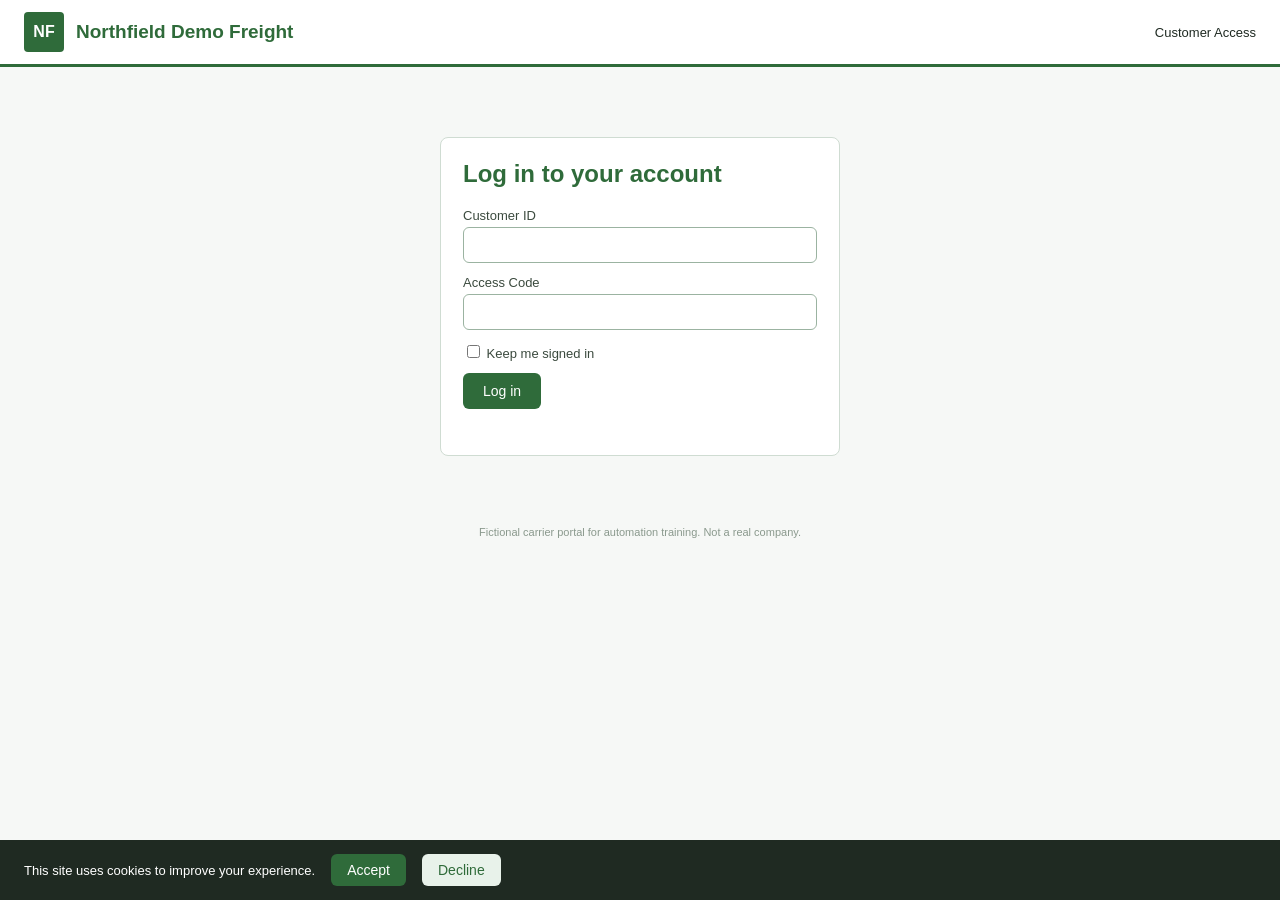
<file: index.html>
<!doctype html><html lang="en"><head><meta charset="utf-8">
<meta name="viewport" content="width=device-width,initial-scale=1"><title>Northfield Demo Freight | Customer Access</title>
<link rel="stylesheet" href="nf.css"></head><body>
<div class="top"><div class="logo">NF</div><div class="name">Northfield Demo Freight</div><div class="right">Customer Access</div></div>
<div class="panel login">
<h2 style="margin-top:0;color:#2f6b3a">Log in to your account</h2>
<div class="field"><label for="customerId">Customer ID</label><input type="text" id="customerId" autocomplete="off"></div>
<div class="field"><label for="accessCode">Access Code</label><input type="password" id="accessCode"></div>
<div class="field"><label><input type="checkbox" id="chkRemember"> Keep me signed in</label></div>
<button class="btn" id="btnLogin">Log in</button>
<div class="msg" id="loginMsg"></div>
</div>
<footer>Fictional carrier portal for automation training. Not a real company.</footer>
<div id="cookieBanner">This site uses cookies to improve your experience.
<button class="btn" id="btnAcceptCookies">Accept</button><button class="btn secondary" id="btnDeclineCookies">Decline</button></div>
<script src="nf.js"></script>
<script>
function hideBanner(){ document.getElementById('cookieBanner').classList.add('hidden'); }
document.getElementById('btnAcceptCookies').onclick = hideBanner;
document.getElementById('btnDeclineCookies').onclick = hideBanner;
document.getElementById('btnLogin').onclick = function () {
  var id = document.getElementById('customerId').value.trim(), code = document.getElementById('accessCode').value;
  var msg = document.getElementById('loginMsg');
  if (!document.getElementById('cookieBanner').classList.contains('hidden')) { msg.textContent = 'Please respond to the cookie notice first.'; return; }
  if (id === NF.user && code === NF.pass) { sessionStorage.setItem('nf_session', id); location.href = 'portal.html'; }
  else { msg.textContent = 'The Customer ID or Access Code is not correct.'; }
};
</script></body></html>
</file>
<file: nf.css>
*{box-sizing:border-box}body{margin:0;font-family:"Segoe UI",Tahoma,sans-serif;background:#f6f8f6;color:#1f2a22}
.top{background:#fff;border-bottom:3px solid #2f6b3a;padding:12px 24px;display:flex;align-items:center;gap:12px}
.logo{background:#2f6b3a;color:#fff;font-weight:bold;width:40px;height:40px;display:flex;align-items:center;justify-content:center;border-radius:4px}
.top .name{font-size:19px;font-weight:600;color:#2f6b3a}.top .right{margin-left:auto;font-size:13px}
.wrap{display:flex;min-height:calc(100vh - 70px)}
nav{width:200px;background:#2f6b3a;padding-top:12px}nav a{display:block;color:#e8f2ea;padding:11px 20px;text-decoration:none;font-size:14px}
nav a.active,nav a:hover{background:#25562e;color:#fff}
.content{flex:1;padding:28px}
.panel{background:#fff;border:1px solid #cfdcd2;border-radius:8px;padding:22px;max-width:760px}
.login{max-width:400px;margin:70px auto}
.field{margin:12px 0}.field label{display:block;font-size:13px;margin-bottom:4px;color:#3b4a3e}
.field input[type=text],.field input[type=password]{width:100%;padding:9px;border:1px solid #9bb3a1;border-radius:6px;font-size:14px}
.btn{background:#2f6b3a;color:#fff;border:0;border-radius:6px;padding:10px 20px;font-size:14px;cursor:pointer}
.btn.secondary{background:#e8f2ea;color:#2f6b3a}
.msg{color:#a12a1f;font-size:13px;min-height:16px;margin-top:8px}
.search{display:flex;gap:8px}.search input{flex:1;max-width:300px;padding:9px;border:1px solid #9bb3a1;border-radius:6px}
.spinner{margin-top:16px;font-size:13px;color:#2f6b3a}
.shipcard{margin-top:18px;border:1px solid #cfdcd2;border-radius:8px}
.shipcard h3{margin:0;padding:12px 16px;background:#f1f6f2;border-bottom:1px solid #cfdcd2;font-size:15px}
.kv{display:grid;grid-template-columns:180px 1fr;gap:6px 12px;padding:14px 16px;font-size:14px}.kv div:nth-child(odd){color:#5a6b5e}
.docs{padding:0 16px 14px}.docs li{margin:6px 0}
#cookieBanner{position:fixed;left:0;right:0;bottom:0;background:#1f2a22;color:#fff;padding:14px 24px;display:flex;gap:16px;align-items:center;font-size:13px;z-index:10}
#cookieBanner .btn{padding:8px 16px}
.hidden{display:none!important}footer{text-align:center;font-size:11px;color:#8a998d;margin:24px 0}
</file>
